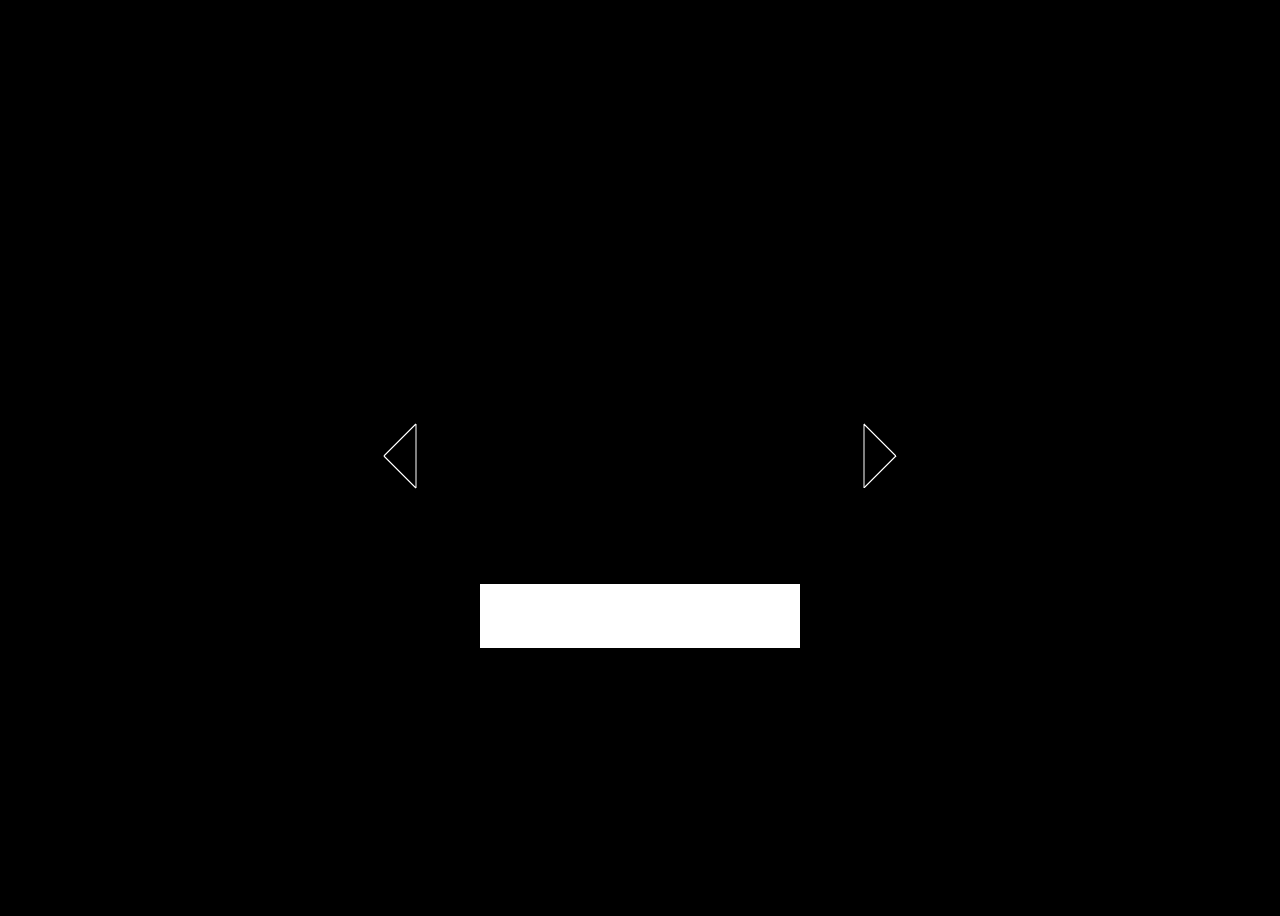
<file: public-html/game/webgltest/test/test1.html>
<!doctype html>
<html style="background-color:black;">
   <head>
      <title>test1</title>
      <script src="test1.js"></script>
   </head>
   <body style="color:white;">
      <div style="display:table;text-align:center;width:100%;height:100vh;">
         <div style="display:table-cell;vertical-align:middle;">
            <canvas width="640" height="640" id="my_Canvas"></canvas>
         </div>
      </div>
   </body>
</html>
</file>
